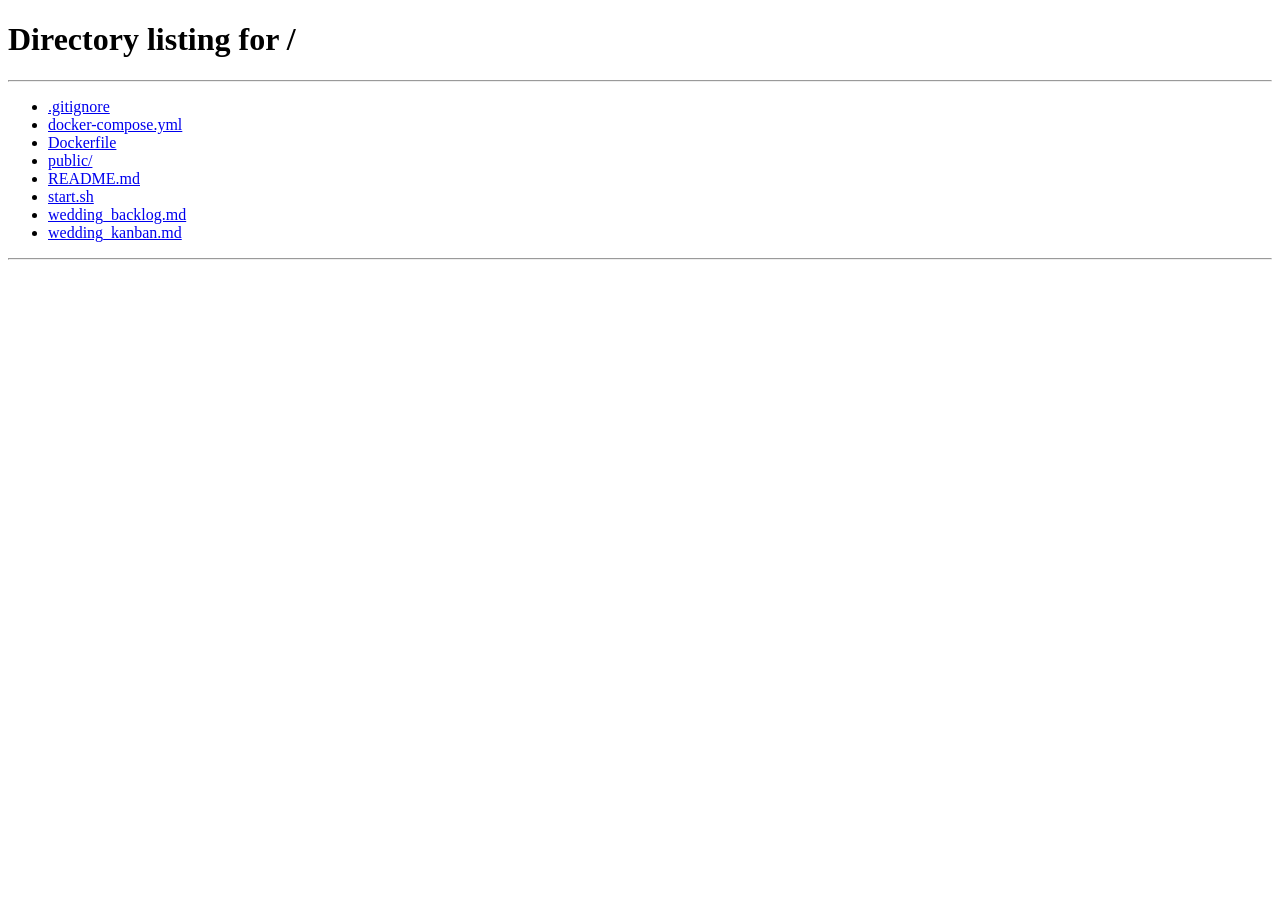
<file: public/index.htm>
<!DOCTYPE html>
<html lang="en">
<head>
  <meta charset="UTF-8">
  <script>
    (function() {
      try {
        var lastRoute = localStorage.getItem('wedding_invitation_route');
        if (lastRoute === '/c' || lastRoute === '/h') {
          window.location.replace(lastRoute + (window.location.search || '') + (window.location.hash || ''));
          return;
        }
      } catch (e) {}
      window.location.replace('/');
    })();
  </script>
  <meta http-equiv="refresh" content="0; url=/">
  <link rel="canonical" href="https://ivefoundher.fyi/">
  <title>Redirecting...</title>
</head>
<body>
  <p>Redirecting to <a href="/">home</a>...</p>
</body>
</html>
</file>
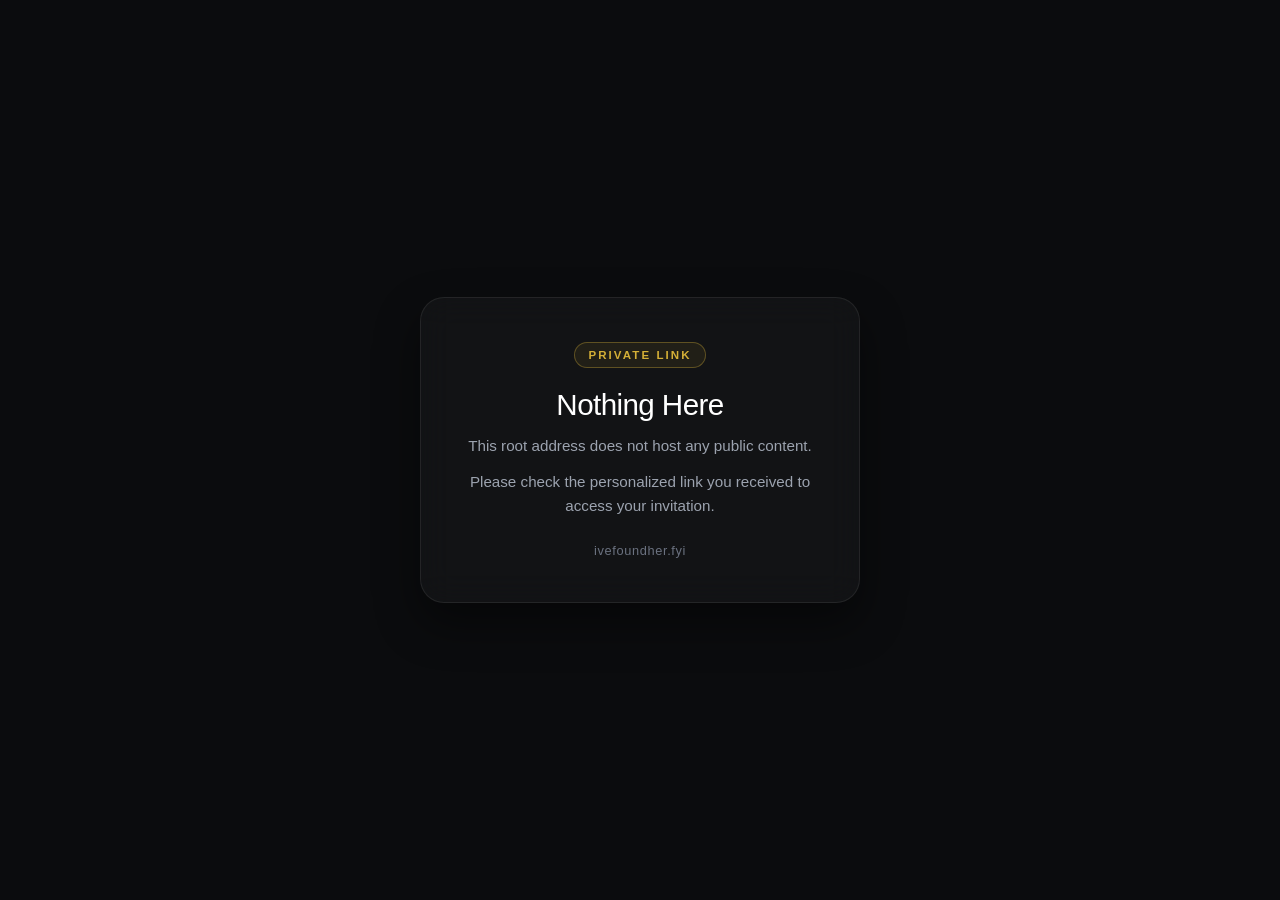
<file: public/index.html>
<!DOCTYPE html>
<html lang="en">
<head>
  <meta charset="UTF-8">
  <script>
    (function() {
      try {
        var lastRoute = localStorage.getItem('wedding_invitation_route');
        if (lastRoute === '/c' || lastRoute === '/h') {
          window.location.replace(lastRoute + (window.location.search || '') + (window.location.hash || ''));
        }
      } catch (e) {}
    })();
  </script>
  <meta name="viewport" content="width=device-width, initial-scale=1.0">
  <meta name="robots" content="noindex, nofollow">
  <title>Nothing Here</title>
  <link rel="icon" type="image/svg+xml" href="/favicon.svg">
  <link rel="alternate icon" href="/favicon.ico">
  <style>
    * {
      box-sizing: border-box;
      margin: 0;
      padding: 0;
    }
    body {
      min-height: 100vh;
      min-height: 100dvh;
      display: flex;
      align-items: center;
      justify-content: center;
      background-color: #0b0c0e;
      color: #e5e7eb;
      font-family: -apple-system, BlinkMacSystemFont, "Segoe UI", Roboto, "Helvetica Neue", Arial, sans-serif;
      padding: 1.5rem;
      text-align: center;
    }
    .card {
      max-width: 440px;
      width: 100%;
      padding: 2.75rem 2rem;
      background: rgba(255, 255, 255, 0.03);
      border: 1px solid rgba(255, 255, 255, 0.08);
      border-radius: 24px;
      backdrop-filter: blur(16px);
      -webkit-backdrop-filter: blur(16px);
      box-shadow: 0 20px 45px rgba(0, 0, 0, 0.45);
    }
    .badge {
      display: inline-block;
      font-size: 0.72rem;
      letter-spacing: 0.18em;
      text-transform: uppercase;
      font-weight: 600;
      color: #d4af37;
      margin-bottom: 1.25rem;
      padding: 0.35rem 0.85rem;
      border: 1px solid rgba(212, 175, 55, 0.35);
      border-radius: 9999px;
      background: rgba(212, 175, 55, 0.08);
    }
    h1 {
      font-size: 1.85rem;
      font-weight: 500;
      letter-spacing: -0.02em;
      margin-bottom: 0.75rem;
      color: #ffffff;
    }
    p {
      font-size: 0.95rem;
      line-height: 1.6;
      color: #9ca3af;
      margin-bottom: 0.75rem;
    }
    .hint {
      font-size: 0.8rem;
      color: #6b7280;
      margin-top: 1.5rem;
      letter-spacing: 0.05em;
    }
  </style>
</head>
<body>
  <main class="card">
    <div class="badge">Private Link</div>
    <h1>Nothing Here</h1>
    <p>This root address does not host any public content.</p>
    <p>Please check the personalized link you received to access your invitation.</p>
    <div class="hint">ivefoundher.fyi</div>
  </main>
</body>
</html>
</file>
